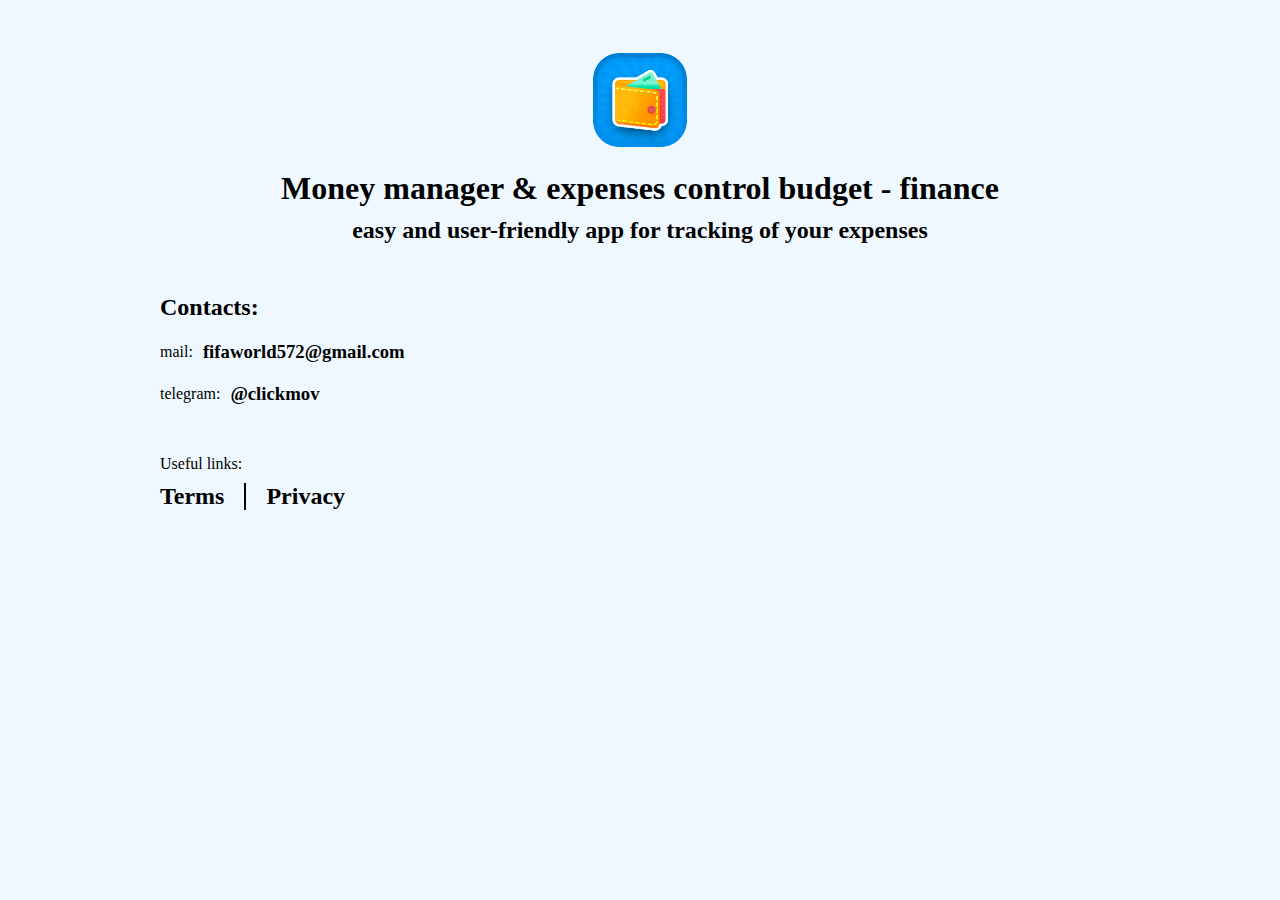
<file: index.html>
<!doctype html>
<html lang="en">
<head>
    <meta charset="UTF-8">
    <meta name="viewport"
          content="width=device-width, user-scalable=no, initial-scale=1.0, maximum-scale=1.0, minimum-scale=1.0">
    <meta http-equiv="X-UA-Compatible" content="ie=edge">
    <title>Money manager & expenses control budget - finance</title>
    <link rel="stylesheet" href="./style.css">
</head>
<body>
    <div class="container">
        <div class="title-page">
            <img class="title-page_img-logo" src="./ic_launcher.png"/>
            <h1>Money manager & expenses control budget - finance</h1>
            <h2 class="title-page_h2">easy and user-friendly app for tracking of your expenses</h2>
        </div>

        <div class="contact-block">
            <h2 class="contact-block_h2">Contacts:</h2>
            <div class="contact-block_item">
                <p class="contact-block_item_p">mail:</p>
                <h3>fifaworld572@gmail.com</h3>
            </div>

            <div class="contact-block_item">
                <p class="contact-block_item_p">telegram:</p>
                <h3>@clickmov</h3>
            </div>
        </div>

        <p class="links-header_p">Useful links:</p>
        <div class="links-header">
            <h2 class="links-header_item">
                <a href="./tearms.html">Terms</a>
            </h2>

            <h2 class="links-header_item">
                <a href="./privacyPolice.html">Privacy</a>
            </h2>
        </div>
    </div>
</body>
</html>
</file>
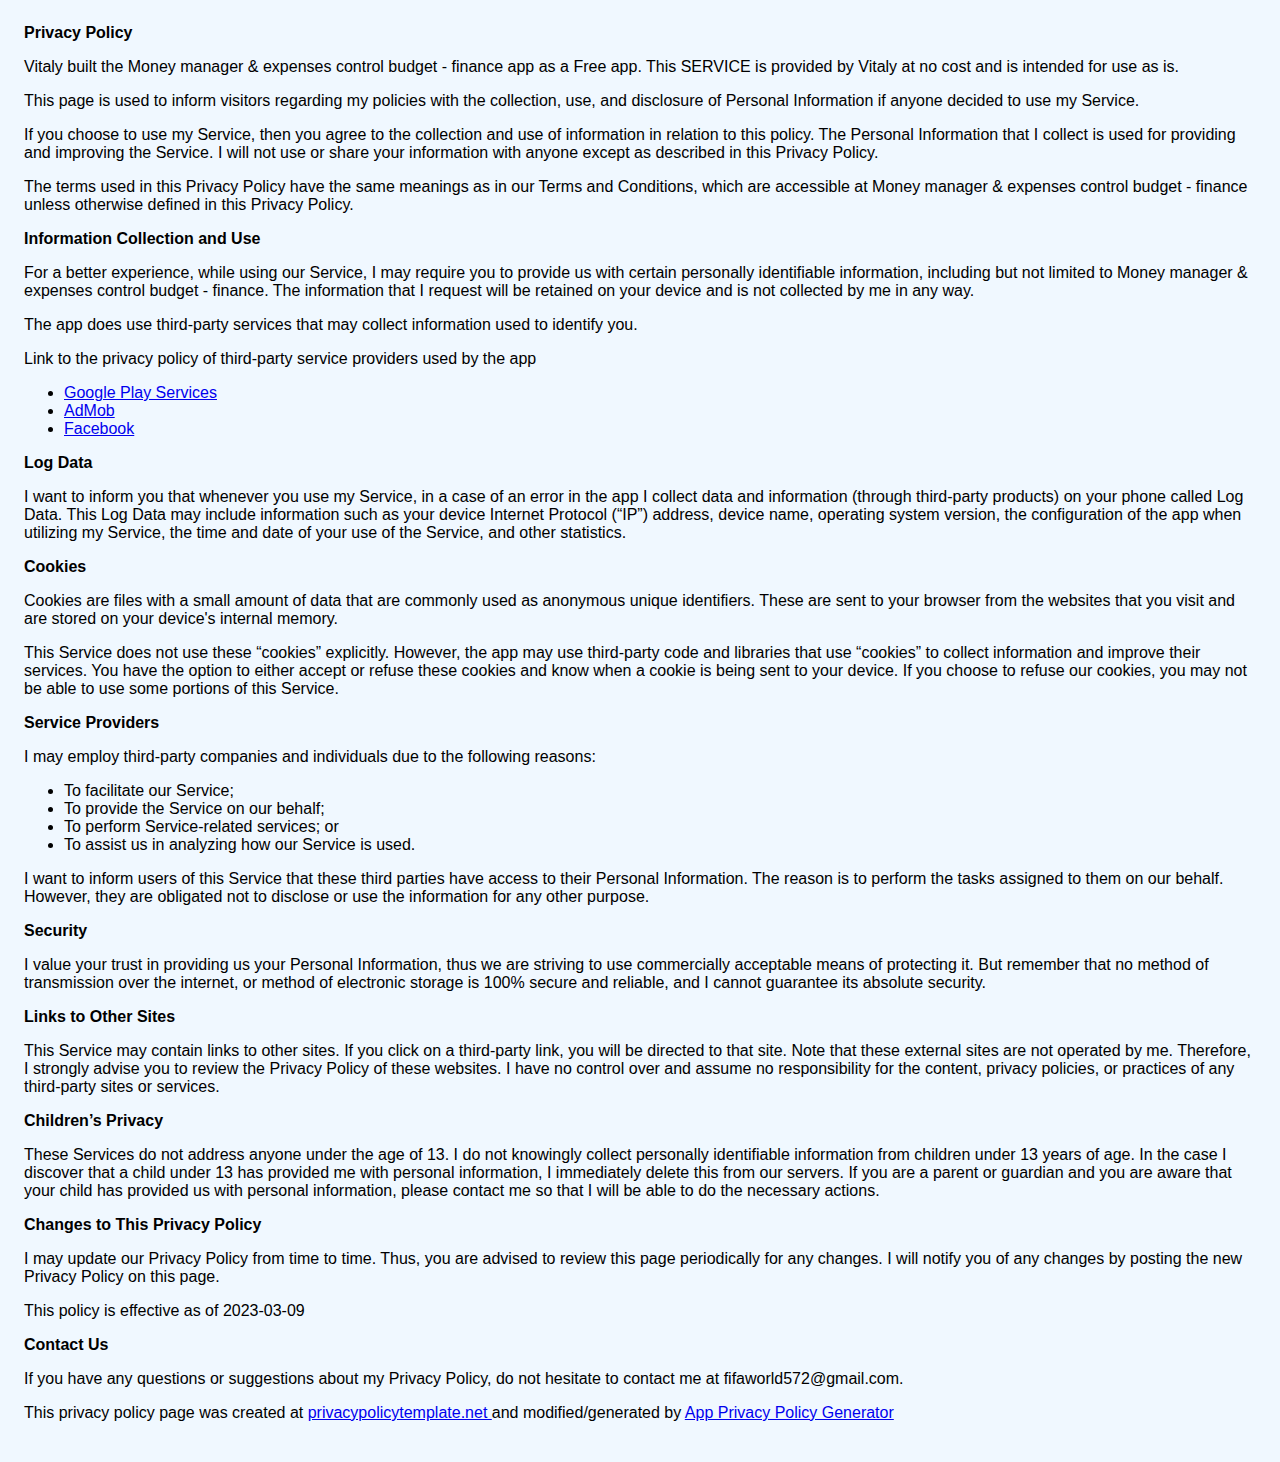
<file: privacyPolice.html>
<!DOCTYPE html>
<html>
<head>
    <meta charset='utf-8'>
    <meta name='viewport' content='width=device-width'>
    <title>Privacy Policy</title>
    <style> body { font-family: 'Helvetica Neue', Helvetica, Arial, sans-serif; padding:1em; background: #f0f8ff; } </style>
</head>
<body>
<strong>Privacy Policy</strong> <p>
    Vitaly built the Money manager &amp; expenses control budget - finance app as
    a Free app. This SERVICE is provided by
    Vitaly at no cost and is intended for use as
    is.
</p> <p>
    This page is used to inform visitors regarding my
    policies with the collection, use, and disclosure of Personal
    Information if anyone decided to use my Service.
</p> <p>
    If you choose to use my Service, then you agree to
    the collection and use of information in relation to this
    policy. The Personal Information that I collect is
    used for providing and improving the Service. I will not use or share your information with
    anyone except as described in this Privacy Policy.
</p> <p>
    The terms used in this Privacy Policy have the same meanings
    as in our Terms and Conditions, which are accessible at
    Money manager &amp; expenses control budget - finance unless otherwise defined in this Privacy Policy.
</p> <p><strong>Information Collection and Use</strong></p> <p>
    For a better experience, while using our Service, I
    may require you to provide us with certain personally
    identifiable information, including but not limited to Money manager &amp; expenses control budget - finance. The information that
    I request will be retained on your device and is not collected by me in any way.
</p> <div><p>
    The app does use third-party services that may collect
    information used to identify you.
</p> <p>
    Link to the privacy policy of third-party service providers used
    by the app
</p> <ul><li><a href="https://www.google.com/policies/privacy/" target="_blank" rel="noopener noreferrer">Google Play Services</a></li><li><a href="https://support.google.com/admob/answer/6128543?hl=en" target="_blank" rel="noopener noreferrer">AdMob</a></li><!----><!----><li><a href="https://www.facebook.com/about/privacy/update/printable" target="_blank" rel="noopener noreferrer">Facebook</a></li><!----><!----><!----><!----><!----><!----><!----><!----><!----><!----><!----><!----><!----><!----><!----><!----><!----><!----><!----><!----><!----><!----><!----></ul></div> <p><strong>Log Data</strong></p> <p>
    I want to inform you that whenever you
    use my Service, in a case of an error in the app
    I collect data and information (through third-party
    products) on your phone called Log Data. This Log Data may
    include information such as your device Internet Protocol
    (“IP”) address, device name, operating system version, the
    configuration of the app when utilizing my Service,
    the time and date of your use of the Service, and other
    statistics.
</p> <p><strong>Cookies</strong></p> <p>
    Cookies are files with a small amount of data that are
    commonly used as anonymous unique identifiers. These are sent
    to your browser from the websites that you visit and are
    stored on your device's internal memory.
</p> <p>
    This Service does not use these “cookies” explicitly. However,
    the app may use third-party code and libraries that use
    “cookies” to collect information and improve their services.
    You have the option to either accept or refuse these cookies
    and know when a cookie is being sent to your device. If you
    choose to refuse our cookies, you may not be able to use some
    portions of this Service.
</p> <p><strong>Service Providers</strong></p> <p>
    I may employ third-party companies and
    individuals due to the following reasons:
</p> <ul><li>To facilitate our Service;</li> <li>To provide the Service on our behalf;</li> <li>To perform Service-related services; or</li> <li>To assist us in analyzing how our Service is used.</li></ul> <p>
    I want to inform users of this Service
    that these third parties have access to their Personal
    Information. The reason is to perform the tasks assigned to
    them on our behalf. However, they are obligated not to
    disclose or use the information for any other purpose.
</p> <p><strong>Security</strong></p> <p>
    I value your trust in providing us your
    Personal Information, thus we are striving to use commercially
    acceptable means of protecting it. But remember that no method
    of transmission over the internet, or method of electronic
    storage is 100% secure and reliable, and I cannot
    guarantee its absolute security.
</p> <p><strong>Links to Other Sites</strong></p> <p>
    This Service may contain links to other sites. If you click on
    a third-party link, you will be directed to that site. Note
    that these external sites are not operated by me.
    Therefore, I strongly advise you to review the
    Privacy Policy of these websites. I have
    no control over and assume no responsibility for the content,
    privacy policies, or practices of any third-party sites or
    services.
</p> <p><strong>Children’s Privacy</strong></p> <div><p>
    These Services do not address anyone under the age of 13.
    I do not knowingly collect personally
    identifiable information from children under 13 years of age. In the case
    I discover that a child under 13 has provided
    me with personal information, I immediately
    delete this from our servers. If you are a parent or guardian
    and you are aware that your child has provided us with
    personal information, please contact me so that
    I will be able to do the necessary actions.
</p></div> <!----> <p><strong>Changes to This Privacy Policy</strong></p> <p>
    I may update our Privacy Policy from
    time to time. Thus, you are advised to review this page
    periodically for any changes. I will
    notify you of any changes by posting the new Privacy Policy on
    this page.
</p> <p>This policy is effective as of 2023-03-09</p> <p><strong>Contact Us</strong></p> <p>
    If you have any questions or suggestions about my
    Privacy Policy, do not hesitate to contact me at fifaworld572@gmail.com.
</p> <p>This privacy policy page was created at <a href="https://privacypolicytemplate.net" target="_blank" rel="noopener noreferrer">privacypolicytemplate.net </a>and modified/generated by <a href="https://app-privacy-policy-generator.nisrulz.com/" target="_blank" rel="noopener noreferrer">App Privacy Policy Generator</a></p>
</body>
</html>
</file>
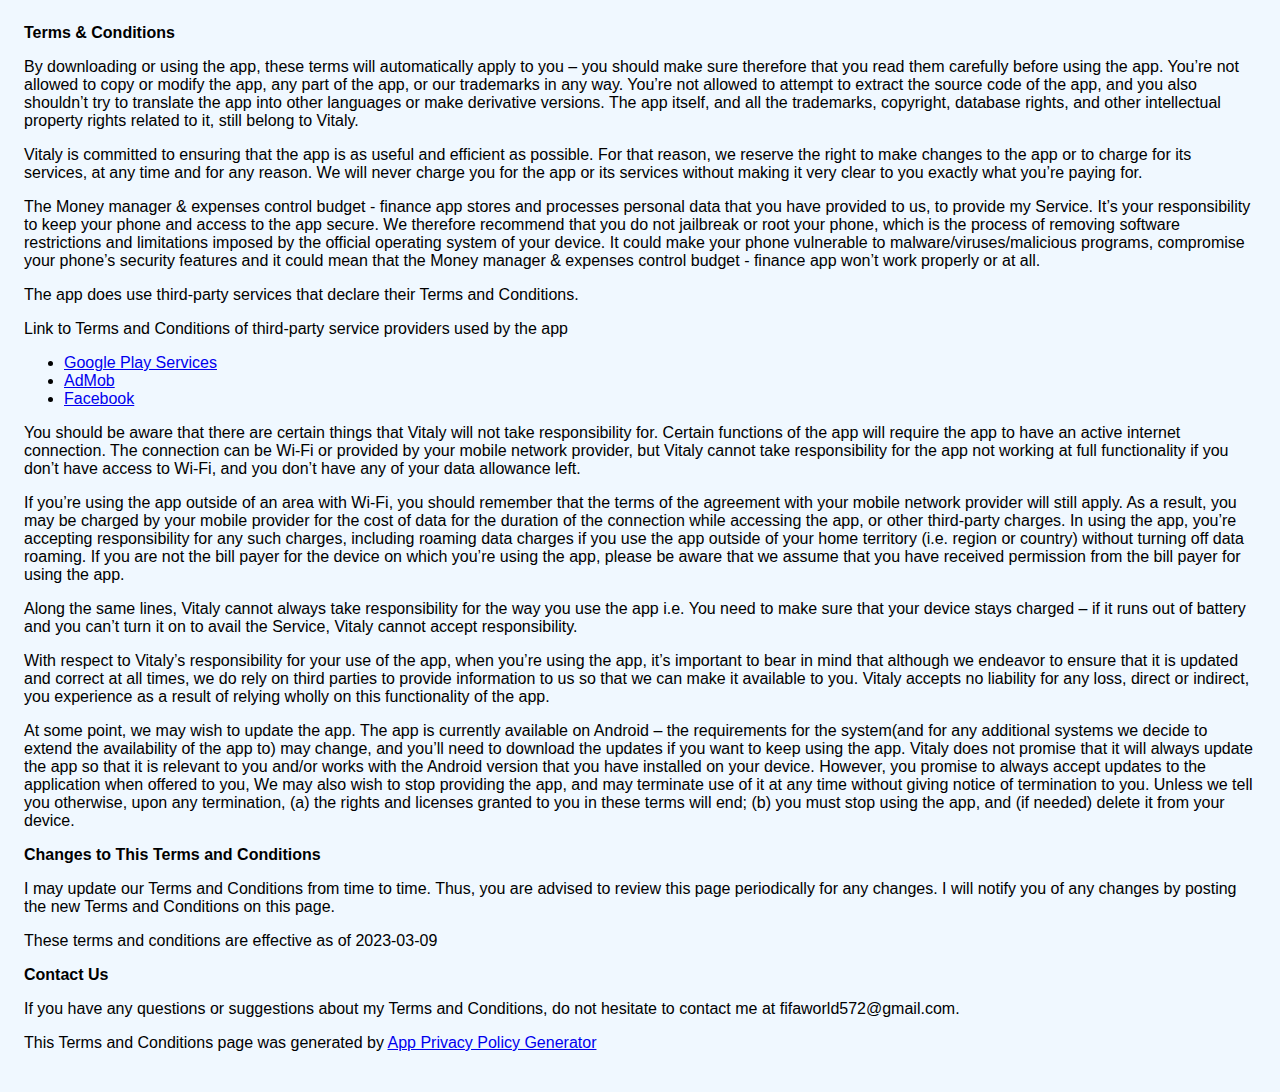
<file: tearms.html>
<!DOCTYPE html>
<html>
<head>
    <meta charset='utf-8'>
    <meta name='viewport' content='width=device-width'>
    <title>Terms &amp; Conditions</title>
    <style> body { font-family: 'Helvetica Neue', Helvetica, Arial, sans-serif; padding:1em; background: #f0f8ff; } </style>
</head>
<body>
<strong>Terms &amp; Conditions</strong> <p>
    By downloading or using the app, these terms will
    automatically apply to you – you should make sure therefore
    that you read them carefully before using the app. You’re not
    allowed to copy or modify the app, any part of the app, or
    our trademarks in any way. You’re not allowed to attempt to
    extract the source code of the app, and you also shouldn’t try
    to translate the app into other languages or make derivative
    versions. The app itself, and all the trademarks, copyright,
    database rights, and other intellectual property rights related
    to it, still belong to Vitaly.
</p> <p>
    Vitaly is committed to ensuring that the app is
    as useful and efficient as possible. For that reason, we
    reserve the right to make changes to the app or to charge for
    its services, at any time and for any reason. We will never
    charge you for the app or its services without making it very
    clear to you exactly what you’re paying for.
</p> <p>
    The Money manager &amp; expenses control budget - finance app stores and processes personal data that
    you have provided to us, to provide my
    Service. It’s your responsibility to keep your phone and
    access to the app secure. We therefore recommend that you do
    not jailbreak or root your phone, which is the process of
    removing software restrictions and limitations imposed by the
    official operating system of your device. It could make your
    phone vulnerable to malware/viruses/malicious programs,
    compromise your phone’s security features and it could mean
    that the Money manager &amp; expenses control budget - finance app won’t work properly or at all.
</p> <div><p>
    The app does use third-party services that declare their
    Terms and Conditions.
</p> <p>
    Link to Terms and Conditions of third-party service
    providers used by the app
</p> <ul><li><a href="https://policies.google.com/terms" target="_blank" rel="noopener noreferrer">Google Play Services</a></li><li><a href="https://developers.google.com/admob/terms" target="_blank" rel="noopener noreferrer">AdMob</a></li><!----><!----><li><a href="https://www.facebook.com/legal/terms/plain_text_terms" target="_blank" rel="noopener noreferrer">Facebook</a></li><!----><!----><!----><!----><!----><!----><!----><!----><!----><!----><!----><!----><!----><!----><!----><!----><!----><!----><!----><!----><!----><!----><!----></ul></div> <p>
    You should be aware that there are certain things that
    Vitaly will not take responsibility for. Certain
    functions of the app will require the app to have an active
    internet connection. The connection can be Wi-Fi or provided
    by your mobile network provider, but Vitaly
    cannot take responsibility for the app not working at full
    functionality if you don’t have access to Wi-Fi, and you don’t
    have any of your data allowance left.
</p> <p></p> <p>
    If you’re using the app outside of an area with Wi-Fi, you
    should remember that the terms of the agreement with your
    mobile network provider will still apply. As a result, you may
    be charged by your mobile provider for the cost of data for
    the duration of the connection while accessing the app, or
    other third-party charges. In using the app, you’re accepting
    responsibility for any such charges, including roaming data
    charges if you use the app outside of your home territory
    (i.e. region or country) without turning off data roaming. If
    you are not the bill payer for the device on which you’re
    using the app, please be aware that we assume that you have
    received permission from the bill payer for using the app.
</p> <p>
    Along the same lines, Vitaly cannot always take
    responsibility for the way you use the app i.e. You need to
    make sure that your device stays charged – if it runs out of
    battery and you can’t turn it on to avail the Service,
    Vitaly cannot accept responsibility.
</p> <p>
    With respect to Vitaly’s responsibility for your
    use of the app, when you’re using the app, it’s important to
    bear in mind that although we endeavor to ensure that it is
    updated and correct at all times, we do rely on third parties
    to provide information to us so that we can make it available
    to you. Vitaly accepts no liability for any
    loss, direct or indirect, you experience as a result of
    relying wholly on this functionality of the app.
</p> <p>
    At some point, we may wish to update the app. The app is
    currently available on Android – the requirements for the
    system(and for any additional systems we
    decide to extend the availability of the app to) may change,
    and you’ll need to download the updates if you want to keep
    using the app. Vitaly does not promise that it
    will always update the app so that it is relevant to you
    and/or works with the Android version that you have
    installed on your device. However, you promise to always
    accept updates to the application when offered to you, We may
    also wish to stop providing the app, and may terminate use of
    it at any time without giving notice of termination to you.
    Unless we tell you otherwise, upon any termination, (a) the
    rights and licenses granted to you in these terms will end;
    (b) you must stop using the app, and (if needed) delete it
    from your device.
</p> <p><strong>Changes to This Terms and Conditions</strong></p> <p>
    I may update our Terms and Conditions
    from time to time. Thus, you are advised to review this page
    periodically for any changes. I will
    notify you of any changes by posting the new Terms and
    Conditions on this page.
</p> <p>
    These terms and conditions are effective as of 2023-03-09
</p> <p><strong>Contact Us</strong></p> <p>
    If you have any questions or suggestions about my
    Terms and Conditions, do not hesitate to contact me
    at fifaworld572@gmail.com.
</p> <p>This Terms and Conditions page was generated by <a href="https://app-privacy-policy-generator.nisrulz.com/" target="_blank" rel="noopener noreferrer">App Privacy Policy Generator</a></p>
</body>
</html>
</file>
<file: style.css>
* {
    padding: 0px;
    margin: 0px;
    box-sizing: border-box;
}

body {
    background: #f0f8ff;
}

.container {
    max-width: 960px;
    margin: 0 auto;
}

.title-page {
    display: flex;
    flex-direction: column;
    justify-content: center;
    align-items: center;
    padding-top: 50px;
    text-align: center;
}

.title-page_img-logo {
    width: 100px;
    margin-bottom: 20px;
}

.title-page_h2 {
    margin-top: 10px;
}

.contact-block {
    margin-top: 50px;
}

.contact-block_h2 {
    margin-bottom: 20px;
}

.contact-block_item {
    display: flex;
    align-items: center;
}

.contact-block_item:not(:last-child) {
    margin-bottom: 20px;
}

.contact-block_item_p {
    margin-right: 10px;
}

.links-header_p {
    margin-top: 50px;
    margin-bottom: 10px;
}

.links-header {
    display: flex;
    align-items: center;
}

.links-header_item {
    cursor: pointer;
}

.links-header_item a {
    text-decoration: none;
    color: #000;
    transition: color .2s;
}

.links-header_item a:hover {
    color: #009cf7;
}

.links-header_item:not(:last-child) {
    margin-right: 20px;
    border-right: 2px solid #000;
    padding-right: 20px;
}
</file>
